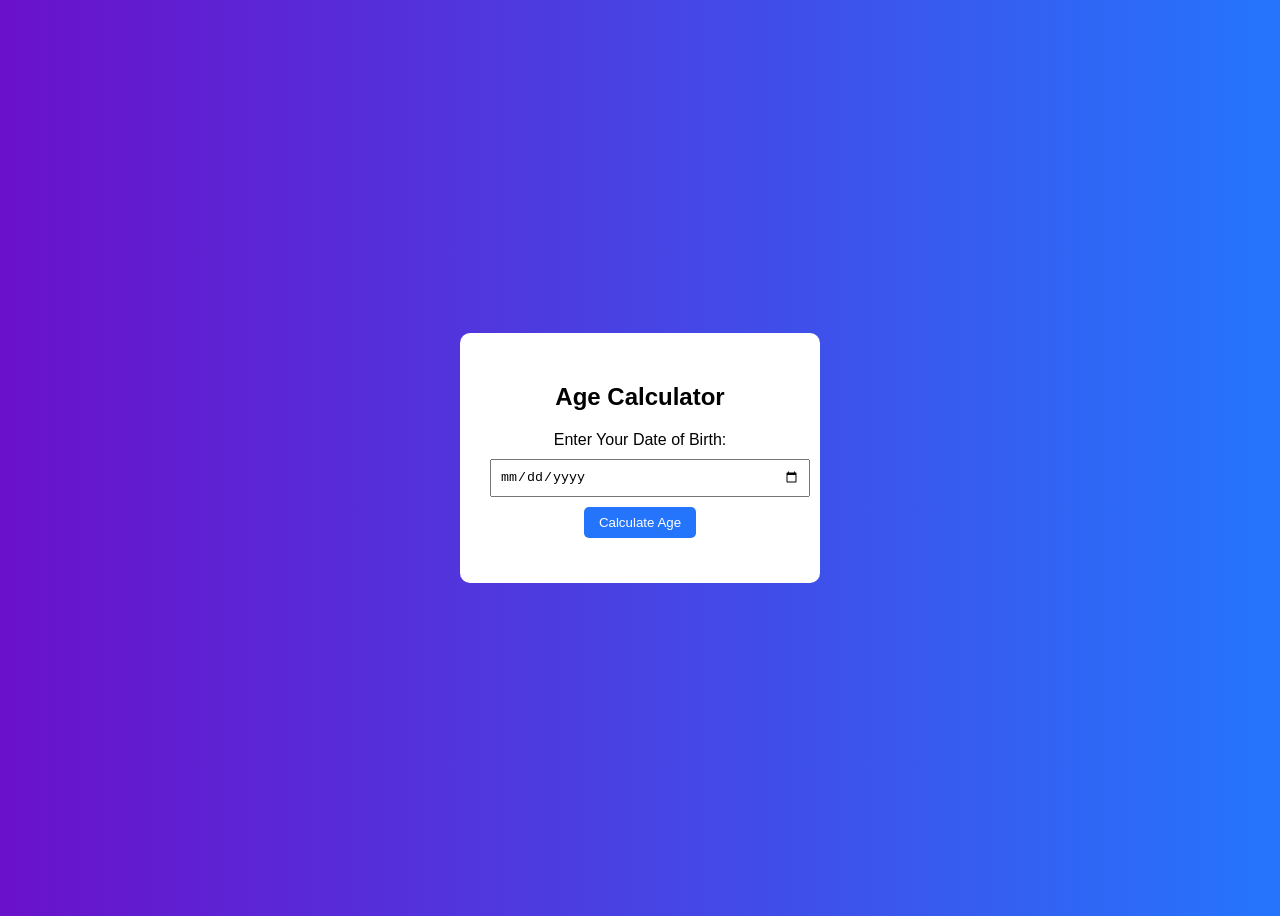
<file: index.html>
<!DOCTYPE html>
<html lang="en">
<head>
    <meta charset="UTF-8">
    <title>Age Calculator</title>
    <link rel="stylesheet" href="style.css">
</head>
<body>

    <div class="container">
        <h2>Age Calculator</h2>

        <label for="dob">Enter Your Date of Birth:</label>
        <input type="date" id="dob">

        <button onclick="calculateAge()">Calculate Age</button>

        <div id="result"></div>
    </div>

    <script src="script.js"></script>
</body>
</html>
</file>
<file: style.css>
body {
    font-family: Arial, sans-serif;
    background: linear-gradient(to right, #6a11cb, #2575fc);
    display: flex;
    justify-content: center;
    align-items: center;
    height: 100vh;
}

.container {
    background: white;
    padding: 30px;
    border-radius: 10px;
    text-align: center;
    width: 300px;
}

input {
    padding: 8px;
    margin: 10px 0;
    width: 100%;
}

button {
    padding: 8px 15px;
    background-color: #2575fc;
    color: white;
    border: none;
    cursor: pointer;
    border-radius: 5px;
}

button:hover {
    background-color: #6a11cb;
}

#result {
    margin-top: 15px;
    font-weight: bold;
}
</file>
